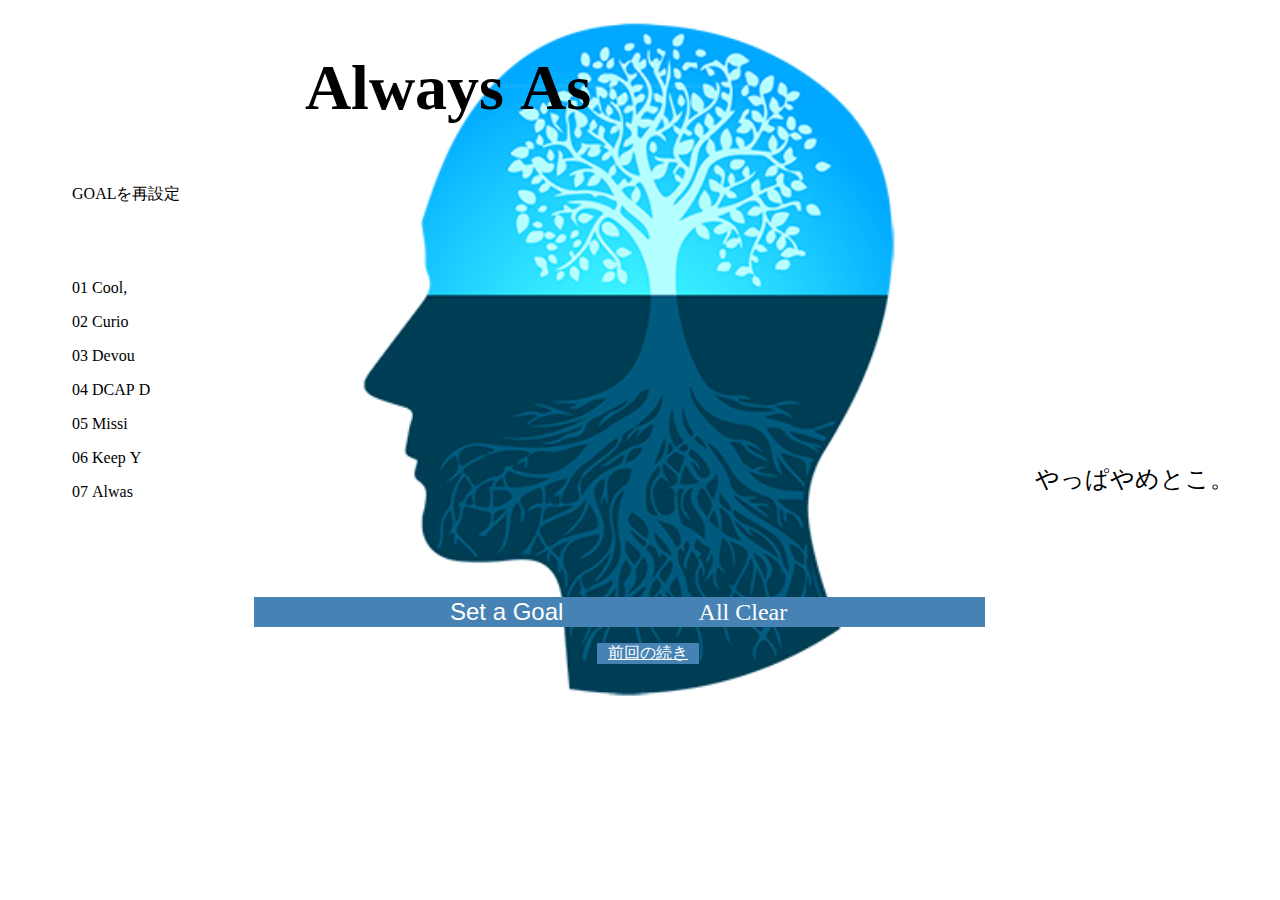
<file: index.html>
<!DOCTYPE html>
<html lang="ja">

<head>
    <meta charset="UTF-8">
    <meta name="viewport" content="width=device-width, initial-scale=1.0">
    <link rel="stylesheet" href="index.css">
    <link rel="stylesheet" href="./letterfx-master/jquery-letterfx.min.css">
    <script src="https://ajax.googleapis.com/ajax/libs/jquery/3.2.1/jquery.min.js"></script>
    <script src="./letterfx-master/tuxsudo.min.js"></script>
    <script src="./letterfx-master/jquery-letterfx.min.js"></script>
    <title>MINDset</title>
</head>

<body>
    <header>
        <!-- Always Ask "Why me ?" -->
        <!-- <p class="title" style="opacity: 1;"> -->

        <h1 id="ask" class="title">Always Ask "Why me ?"</h1>
        <div id="academy">
            <div>
                <p id="title" class="title1">
                    GOALを再設定することでなぜ今自分はコードを打っているのか。なぜ睡眠を削りながらでも頑張っているのか。なぜ学んでいるのかを再認識し、目的・目標を細分化し定量化することで、いつでも振り返りを行えるようにしましょう。目的を設定し、その目的に対して目標を８つ設定。その目標それぞれに対して、できるだけ定量化された目標を設定しましょう。
                </p>
                <p id="stop_title" class="stop_title" style="display: none;">

                    　ダメです。
                    Why me ? あなたは自分で何かを求めて、ここにやってきたのではないのですか？
                    なんとなくでも構いません。目的を持って行動することに意味があります。めんどくさくても、設定してください。それが絶対にあなたのためになります。今のクソッタレな人生なままじゃ何も変わらず、何をしても物足らないと感じたままの人生になります。まず、一つ行動に移しましょう。'悩み→迷い'に変えることが重要です。何も選択肢がない状況で何をしたらいいのかわからないから選択肢を持った上でなにをしよう？というふうに自分を変えるためのものです。もう1度言います、Why
                    me ? です。将来,私に感謝してることでしょう。では、目的を設定してください。クソッタレな人生から抜け出せることを心から祈っています。 </p>
                <div class="title2">
                    <div id="geek" class="sub1">
                        <p class="sub_title">01 Cool,Geek,Act with Passion. </p>
                        <p class="sub_title">02 Curiosity Drivers Us Forward.</p>
                        <p class="sub_title">03 Devour Knowledge,Express Wisdom.</p>
                        <p class="sub_title">04 DCAP Driver.Deploy or Die.</p>
                        <p class="sub_title">05 Mission Finds True Buddy.</p>
                        <p class="sub_title">06 Keep Your Eyes on the Prize,Hold on.</p>
                        <p class="sub_title">07 Alwas Ask "Why me ?"</p>
                    </div>
                    <div class="btn" id="stop"><input class="s" type="button" value="やっぱやめとこ。"
                            onclick="document.getElementById('geek').style.display='none';document.getElementById('ask').style.display='none';document.getElementById('stop_title').style.display='block';document.getElementById('footer').style.display='none';document.getElementById('title').style.display='none';document.getElementById('stop').style.display='none';">
                    </div>
                    <!-- <div class="sub2">
                        <p>目的を設定。目標を８つ設定。その目標それぞれに対して、できるだけ定量化された目標を設定する。</p>
                    </div> -->
                </div>
            </div>
        </div>
        <!-- <span
                style="position: relative; opacity: 1; display: inline-block; letter-spacing: 10px; transition-property: all; transition-duration: 1000ms; transition-timing-function: cubic-bezier(0.29, 0.35, 0.46, 1.2); background-color: transparent; transform-style: preserve-3d; transform: scale(1);">A</span>
            <span
                style="position: relative; opacity: 1; display: inline-block; letter-spacing: 10px; transition-property: all; transition-duration: 1000ms; transition-timing-function: cubic-bezier(0.29, 0.35, 0.46, 1.2); background-color: transparent; transform-style: preserve-3d; transform: scale(1);">l</span>
            <span
                style="position: relative; opacity: 1; display: inline-block; letter-spacing: 10px; transition-property: all; transition-duration: 1000ms; transition-timing-function: cubic-bezier(0.29, 0.35, 0.46, 1.2); background-color: transparent; transform-style: preserve-3d; transform: scale(1);">w</span>
            <span
                style="position: relative; opacity: 1; display: inline-block; letter-spacing: 10px; transition-property: all; transition-duration: 1000ms; transition-timing-function: cubic-bezier(0.29, 0.35, 0.46, 1.2); background-color: transparent; transform-style: preserve-3d; transform: scale(1);">a</span>
            <span
                style="position: relative; opacity: 1; display: inline-block; letter-spacing: 10px; transition-property: all; transition-duration: 1000ms; transition-timing-function: cubic-bezier(0.29, 0.35, 0.46, 1.2); background-color: transparent; transform-style: preserve-3d; transform: scale(1);">y</span>
            <span
                style="position: relative; opacity: 1; display: inline-block; letter-spacing: 10px; transition-property: all; transition-duration: 1000ms; transition-timing-function: cubic-bezier(0.29, 0.35, 0.46, 1.2); background-color: transparent; transform-style: preserve-3d; transform: scale(1);">s</span>
            <span
                style="position: relative; opacity: 1; display: inline-block; letter-spacing: 10px; transition-property: all; transition-duration: 1000ms; transition-timing-function: cubic-bezier(0.29, 0.35, 0.46, 1.2); background-color: transparent; transform-style: preserve-3d; transform: scale(1);"></span>
            <span
                style="position: relative; opacity: 1; display: inline-block; letter-spacing: 10px; transition-property: all; transition-duration: 1000ms; transition-timing-function: cubic-bezier(0.29, 0.35, 0.46, 1.2); background-color: transparent; transform-style: preserve-3d; transform: scale(1);">A</span>
            <span
                style="position: relative; opacity: 1; display: inline-block; letter-spacing: 10px; transition-property: all; transition-duration: 1000ms; transition-timing-function: cubic-bezier(0.29, 0.35, 0.46, 1.2); background-color: transparent; transform-style: preserve-3d; transform: scale(1);">s</span>
            <span
                style="position: relative; opacity: 1; display: inline-block; letter-spacing: 10px; transition-property: all; transition-duration: 1000ms; transition-timing-function: cubic-bezier(0.29, 0.35, 0.46, 1.2); background-color: transparent; transform-style: preserve-3d; transform: scale(1);">k</span>
            <span
                style="position: relative; opacity: 1; display: inline-block; letter-spacing: 10px; transition-property: all; transition-duration: 1000ms; transition-timing-function: cubic-bezier(0.29, 0.35, 0.46, 1.2); background-color: transparent; transform-style: preserve-3d; transform: scale(1);"></span>
            <span
                style="position: relative; opacity: 1; display: inline-block; letter-spacing: 10px; transition-property: all; transition-duration: 1000ms; transition-timing-function: cubic-bezier(0.29, 0.35, 0.46, 1.2); background-color: transparent; transform-style: preserve-3d; transform: scale(1);">"</span>
            <span
                style="position: relative; opacity: 1; display: inline-block; letter-spacing: 10px; transition-property: all; transition-duration: 1000ms; transition-timing-function: cubic-bezier(0.29, 0.35, 0.46, 1.2); background-color: transparent; transform-style: preserve-3d; transform: scale(1);">W</span>
            <span
                style="position: relative; opacity: 1; display: inline-block; letter-spacing: 10px; transition-property: all; transition-duration: 1000ms; transition-timing-function: cubic-bezier(0.29, 0.35, 0.46, 1.2); background-color: transparent; transform-style: preserve-3d; transform: scale(1);">h</span>
            <span
                style="position: relative; opacity: 1; display: inline-block; letter-spacing: 10px; transition-property: all; transition-duration: 1000ms; transition-timing-function: cubic-bezier(0.29, 0.35, 0.46, 1.2); background-color: transparent; transform-style: preserve-3d; transform: scale(1);">y</span>
            <span
                style="position: relative; opacity: 1; display: inline-block; letter-spacing: 10px; transition-property: all; transition-duration: 1000ms; transition-timing-function: cubic-bezier(0.29, 0.35, 0.46, 1.2); background-color: transparent; transform-style: preserve-3d; transform: scale(1);"></span>
            <span
                style="position: relative; opacity: 1; display: inline-block; letter-spacing: 10px; transition-property: all; transition-duration: 1000ms; transition-timing-function: cubic-bezier(0.29, 0.35, 0.46, 1.2); background-color: transparent; transform-style: preserve-3d; transform: scale(1);">m</span>
            <span
                style="position: relative; opacity: 1; display: inline-block; letter-spacing: 10px; transition-property: all; transition-duration: 1000ms; transition-timing-function: cubic-bezier(0.29, 0.35, 0.46, 1.2); background-color: transparent; transform-style: preserve-3d; transform: scale(1);">e</span>
            <span
                style="position: relative; opacity: 1; display: inline-block; letter-spacing: 10px; transition-property: all; transition-duration: 1000ms; transition-timing-function: cubic-bezier(0.29, 0.35, 0.46, 1.2); background-color: transparent; transform-style: preserve-3d; transform: scale(1);"></span>
            <span
                style="position: relative; opacity: 1; display: inline-block; letter-spacing: 10px; transition-property: all; transition-duration: 1000ms; transition-timing-function: cubic-bezier(0.29, 0.35, 0.46, 1.2); background-color: transparent; transform-style: preserve-3d; transform: scale(1);">?</span>
            <span
                style="position: relative; opacity: 1; display: inline-block; letter-spacing: 10px; transition-property: all; transition-duration: 1000ms; transition-timing-function: cubic-bezier(0.29, 0.35, 0.46, 1.2); background-color: transparent; transform-style: preserve-3d; transform: scale(1);"></span>
            <span
                style="position: relative; opacity: 1; display: inline-block; letter-spacing: 10px; transition-property: all; transition-duration: 1000ms; transition-timing-function: cubic-bezier(0.29, 0.35, 0.46, 1.2); background-color: transparent; transform-style: preserve-3d; transform: scale(1);">"</span> -->
        <!-- <h1><input id="title" class="main_title" type="text" placeholder="TARGET" autofocus style="border: none;"></h1> -->
        <ul>

            <li>
                <div class="btn" id="btn1_1"><input class="b" type="button" value="Set a Goal"
                        onclick="document.getElementById('main_title').style.display='block';document.getElementById('academy').style.display='none';
                        document.getElementById('btn1_1').style.display='none';document.getElementById('btn1').style.display='block';alert('GOAL(目的)を設定してください');">
                </div>
                <div class="btn" id="btn1"><input class="b" type="button" value="Next"
                        onclick="document.getElementById('center_center').style.display='block';document.getElementById('main_title').style.display='none';
                        document.getElementById('btn1').style.display='none';document.getElementById('btn2').style.display='block';alert('目的を達成するための目標を８つ設定してください');">
                </div>
                <div class="btn" id="btn2"><input class="b" type="button" value="Next"
                        onclick="document.getElementById('top_center').style.display='block';document.getElementById('btn2').style.display='none';document.getElementById('btn3').style.display='block';alert('次のステップです。目標に対して定量化されたtargetを8つ設定してください');">
                </div>
                <div class="btn" id="btn3"><input class="b" type="button" value="Next"
                        onclick="document.getElementById('top_left').style.display='block';document.getElementById('btn3').style.display='none';document.getElementById('btn4').style.display='block';">
                </div>
                <div class="btn" id="btn4"><input class="b" type="button" value="Next"
                        onclick="document.getElementById('top_right').style.display='block';document.getElementById('btn4').style.display='none';document.getElementById('btn5').style.display='block';">
                </div>
                <div class="btn" id="btn5"><input class="b" type="button" value="Next"
                        onclick="document.getElementById('center_left').style.display='block';document.getElementById('btn5').style.display='none';document.getElementById('btn6').style.display='block';">
                </div>
                <div class="btn" id="btn6"><input class="b" type="button" value="Next"
                        onclick="document.getElementById('center_right').style.display='block';document.getElementById('btn6').style.display='none';document.getElementById('btn7').style.display='block';">
                </div>
                <div class="btn" id="btn7"><input class="b" type="button" value="Next"
                        onclick="document.getElementById('bottom_center').style.display='block';document.getElementById('btn7').style.display='none';document.getElementById('btn8').style.display='block';">
                </div>
                <div class="btn" id="btn8"><input class="b" type="button" value="Next"
                        onclick="document.getElementById('bottom_left').style.display='block';document.getElementById('btn8').style.display='none';document.getElementById('btn9').style.display='block';">
                </div>
                <div class="btn" id="btn9"><input class="b" type="button" value="Next"
                        onclick="document.getElementById('bottom_right').style.display='block';document.getElementById('btn9').style.display='none';document.getElementById('btn10').style.display='block';">
                </div>
                <div class="btn" id="btn10">
                    <article><a href="chart.html" class="navigate-anchor"
                            onclick="alert('完成です。これを期に価値のある日々を過ごせることを祈っております。');">NEXT</a>
                    </article>
                </div>
            <li class="b" id="clear">All Clear</li>
            </li>
        </ul>
        <div class="main_title" id="title1"><textarea id="main_title" name="target" class="main_title"
                placeholder="GOAL(目的)を決める"></textarea>
        </div>

    </header>
    <main id="data">
        <div class="box">

            <!-- 表の上の列-->
            <table id="top_left">
                <!-- 表の上の左-->
                <tr>
                    <td><textarea id="sub_1_1"></textarea></td>
                    <td><textarea id="sub_1_2"></textarea></td>
                    <td><textarea id="sub_1_3"></textarea></td>

                </tr>
                <tr>
                    <td><textarea id="sub_1_4"></textarea></td>
                    <td class="sub_target1"><textarea id="sub_1" class="sub_target1" placeholder="目標"></textarea>
                    </td>
                    <td><textarea id="sub_1_5"></textarea></td>
                </tr>
                <tr>
                    <td><textarea id="sub_1_6"></textarea></td>
                    <td><textarea id="sub_1_7"></textarea></td>
                    <td><textarea id="sub_1_8"></textarea></td>
                </tr>
            </table>
            <table id="top_center">
                <!-- 表の上の真ん中-->
                <tr>
                    <td><textarea id="sub_2_1"></textarea></td>
                    <td><textarea id="sub_2_2"></textarea></td>
                    <td><textarea id="sub_2_3"></textarea></td>
                </tr>
                <tr>
                    <td><textarea id="sub_2_4"></textarea></td>
                    <td class="sub_target2"><textarea id="sub_2" class="sub_target2" placeholder="目標"></textarea>
                    </td>
                    <td><textarea id="sub_2_5"></textarea></td>
                </tr>
                <tr>
                    <td><textarea id="sub_2_6"></textarea></td>
                    <td><textarea id="sub_2_7"></textarea></td>
                    <td><textarea id="sub_2_8"></textarea></td>
                </tr>
            </table>
            <table id="top_right">
                <!-- 表の上の右-->
                <tr>
                    <td><textarea id="sub_3_1"></textarea></td>
                    <td><textarea id="sub_3_2"></textarea></td>
                    <td><textarea id="sub_3_3"></textarea></td>
                </tr>
                <tr>
                    <td><textarea id="sub_3_4"></textarea></td>
                    <td class="sub_target3"><textarea id="sub_3" class="sub_target3" placeholder="目標"></textarea>
                    <td><textarea id="sub_3_5"></textarea></td>
                </tr>
                <tr>
                    <td><textarea id="sub_3_6"></textarea></td>
                    <td><textarea id="sub_3_7"></textarea></td>
                    <td><textarea id="sub_3_8"></textarea></td>
                </tr>
            </table>
        </div>
        <div class="box">
            <!-- 表の2番目の列-->
            <table id="center_left">
                <!-- 表の2番目の左-->
                <tr>
                    <td><textarea id="sub_4_1"></textarea></td>
                    <td><textarea id="sub_4_2"></textarea></td>
                    <td><textarea id="sub_4_3"></textarea></td>
                </tr>
                <tr>
                    <td><textarea id="sub_4_4"></textarea></td>
                    <td class="sub_target4"><textarea id="sub_4" class="sub_target4" style="border:none"
                            placeholder="目標"></textarea>
                    </td>
                    <td><textarea id="sub_4_5"></textarea></td>
                </tr>
                <tr>
                    <td><textarea id="sub_4_6"></textarea></td>
                    <td><textarea id="sub_4_7"></textarea></td>
                    <td><textarea id="sub_4_8"></textarea></td>
                </tr>
            </table>
            <table id="center_center">
                <!-- 表の2番目の真ん中-->
                <tr>
                    <td id="sub1" class="sub_target1"><textarea id="sub_target1" class="sub_target1"
                            placeholder="目標"></textarea>
                    </td>
                    <td id="sub2" class="sub_target2"><textarea id="sub_target2" class="sub_target2"
                            placeholder="目標"></textarea>
                    </td>
                    <td id="sub3" class="sub_target3"><textarea id="sub_target3" class="sub_target3"
                            placeholder="目標"></textarea>
                    </td>
                </tr>
                <tr>
                    <td id="sub4" class="sub_target4"><textarea id="sub_target4" class="sub_target4"
                            placeholder="目標"></textarea>
                    </td>
                    <td id="main1" class="main_target"><textarea id="main_target" name="main" class="main_target"
                            placeholder="目的" autofocus></textarea>
                    </td>
                    <td id="sub5" class="sub_target5"><textarea id="sub_target5" class="sub_target5"
                            placeholder="目標"></textarea>
                    </td>
                </tr>
                <tr>
                    <td id="sub6" class="sub_target6"><textarea id="sub_target6" class="sub_target6"
                            placeholder="目標"></textarea>
                    </td>
                    <td id="sub7" class="sub_target7"><textarea id="sub_target7" class="sub_target7"
                            placeholder="目標"></textarea>
                    </td>
                    <td id="sub8" class="sub_target8"><textarea id="sub_target8" class="sub_target8"
                            placeholder="目標"></textarea>
                    </td>
                </tr>
            </table>
            <table id="center_right">
                <!-- 表の2番目の右-->
                <tr>
                    <td><textarea id="sub_5_1"></textarea></td>
                    <td><textarea id="sub_5_2"></textarea></td>
                    <td><textarea id="sub_5_3"></textarea></td>
                </tr>
                <tr>
                    <td><textarea id="sub_5_4"></textarea></td>
                    <td class="sub_target5"><textarea id="sub_5" class="sub_target5" placeholder="目標"></textarea>
                    <td><textarea id="sub_5_5"></textarea></td>
                </tr>
                <tr>
                    <td><textarea id="sub_5_6"></textarea></td>
                    <td><textarea id="sub_5_7"></textarea></td>
                    <td><textarea id="sub_5_8"></textarea></td>
            </table>
        </div>
        <div class="box">
            <!-- 表の3番目の列-->
            <table id="bottom_left">
                <!-- 表の3番目の左-->
                <tr>
                    <td><textarea id="sub_6_1"></textarea></td>
                    <td><textarea id="sub_6_2"></textarea></td>
                    <td><textarea id="sub_6_3"></textarea></td>
                </tr>
                <tr>
                    <td><textarea id="sub_6_4"></textarea></td>
                    <td class="sub_target6"><textarea id="sub_6" class="sub_target6" placeholder="目標"></textarea>
                    <td><textarea id="sub_6_5"></textarea></td>
                </tr>
                <tr>
                    <td><textarea id="sub_6_6"></textarea></td>
                    <td><textarea id="sub_6_7"></textarea></td>
                    <td><textarea id="sub_6_8"></textarea></td>
                </tr>
            </table>
            <table id="bottom_center">
                <!-- 表の3番目の真ん中-->
                <tr>
                    <td><textarea id="sub_7_1"></textarea></td>
                    <td><textarea id="sub_7_2"></textarea></td>
                    <td><textarea id="sub_7_3"></textarea></td>
                </tr>
                <tr>
                    <td><textarea id="sub_7_4"></textarea></td>
                    <td class="sub_target7"><textarea id="sub_7" class="sub_target7" placeholder="目標"></textarea>
                    </td>
                    <td><textarea id="sub_7_5"></textarea></td>
                </tr>
                <tr>
                    <td><textarea id="sub_7_6"></textarea></td>
                    <td><textarea id="sub_7_7"></textarea></td>
                    <td><textarea id="sub_7_8"></textarea></td>
                </tr>
            </table>
            <table id="bottom_right">
                <!-- 表の3番目の右-->
                <tr>
                    <td><textarea id="sub_8_1"></textarea></td>
                    <td><textarea id="sub_8_2"></textarea></td>
                    <td><textarea id="sub_8_3"></textarea></td>
                </tr>
                <tr>
                    <td><textarea id="sub_8_4"></textarea></td>
                    <td class="sub_target8"><textarea id="sub_8" class="sub_target8" placeholder="目標"></textarea>
                    </td>
                    <td><textarea id="sub_8_5"></textarea></td>
                </tr>
                <tr>
                    <td><textarea id="sub_8_6"></textarea></td>
                    <td><textarea id="sub_8_7"></textarea></td>
                    <td><textarea id="sub_8_8"></textarea></td>
                </tr>
            </table>
        </div>

        <!-- <div class="button">
            <div id="btn_1"><input id="btn1" type="button" value="Next"
                    onclick="document.getElementById('sub1').style.display='block';document.getElementById('btn_1').style.display='none';document.getElementById('btn_2').style.display='block';" /><br />
            </div>
            <div id="btn_2"><input id="btn2" type="button" value="Next"
                    onclick="document.getElementById('sub2').style.display='block';document.getElementById('btn_2').style.display='none';document.getElementById('btn_3').style.display='block';" /><br />
            </div>
            <div id="btn_3"><input id="btn3" type="button" value="Next"
                    onclick="document.getElementById('sub3').style.display='block';document.getElementById('btn_3').style.display='none';document.getElementById('btn_4').style.display='block';" /><br />
            </div>
            <div id="btn_4"><input id="btn4" type="button" value="Next"
                    onclick="document.getElementById('sub4').style.display='block';document.getElementById('btn_4').style.display='none';document.getElementById('btn_5').style.display='block';" /><br />
            </div>
            <div id="btn_5"><input id="btn5" type="button" value="Next"
                    onclick="document.getElementById('sub5').style.display='block';document.getElementById('btn_5').style.display='none';document.getElementById('btn_6').style.display='block';" /><br />
            </div>
            <div id="btn_6"><input id="btn6" type="button" value="Next"
                    onclick="document.getElementById('sub6').style.display='block';document.getElementById('btn_6').style.display='none';document.getElementById('btn_7').style.display='block';" /><br />
            </div>
            <div id="btn_7"><input id="btn7" type="button" value="Next"
                    onclick="document.getElementById('sub7').style.display='block';document.getElementById('btn_7').style.display='none';document.getElementById('btn_8').style.display='block';" /><br />
            </div>
            <div id="btn_8"><input id="btn8" type="button" value="Next"
                    onclick="document.getElementById('sub8').style.display='block';document.getElementById('btn_8').style.display='none';" /><br />
            </div>
        </div> -->

    </main>
    <footer id="footer"><a href="./chart.html" class="last_time">前回の続き</a></footer>

    <!-- <script src="https://cdnjs.cloudflare.com/ajax/libs/jquery-cookie/1.4.1/jquery.cookie.js"></script> -->
    <!-- <script type="text/javascript">
        $('.title').textAnimation();
    </script> -->

    <script>

        // console.log(innerHTML.main_target);
        document.getElementById("main_title").style.display = "none";
        document.getElementById("center_center").style.display = "none";
        document.getElementById("top_left").style.display = "none";
        document.getElementById("top_center").style.display = "none";
        document.getElementById("top_right").style.display = "none";
        document.getElementById("center_left").style.display = "none";
        document.getElementById("center_right").style.display = "none";
        document.getElementById("bottom_left").style.display = "none";
        document.getElementById("bottom_center").style.display = "none";
        document.getElementById("bottom_right").style.display = "none";

        // document.getElementById("main1").style.display = "none";
        // document.getElementById("sub1").style.display = "none";
        // document.getElementById("sub2").style.display = "none";
        // document.getElementById("sub3").style.display = "none";
        // document.getElementById("sub4").style.display = "none";
        // document.getElementById("sub5").style.display = "none";
        // document.getElementById("sub6").style.display = "none";
        // document.getElementById("sub7").style.display = "none";
        // document.getElementById("sub8").style.display = "none";

        document.getElementById("btn1").style.display = "none";
        document.getElementById("btn2").style.display = "none";
        document.getElementById("btn3").style.display = "none";
        document.getElementById("btn4").style.display = "none";
        document.getElementById("btn5").style.display = "none";
        document.getElementById("btn6").style.display = "none";
        document.getElementById("btn7").style.display = "none";
        document.getElementById("btn8").style.display = "none";
        document.getElementById("btn9").style.display = "none";
        document.getElementById("btn10").style.display = "none";
        // document.getElementById("btn10").style.display = "none";



        /////////////////////////////// main_target//////////////////////////////////
        $(function () {
            //1.Save クリックイベント
            $('textarea').keyup(function () {
                // const text = $('#main_target').val();
                const data = {
                    title: $('#main_title').val(),
                    main: $('#main_title').val(),
                    sub1: $('#sub_target1').val(),
                    sub2: $('#sub_target2').val(),
                    sub3: $('#sub_target3').val(),
                    sub4: $('#sub_target4').val(),
                    sub5: $('#sub_target5').val(),
                    sub6: $('#sub_target6').val(),
                    sub7: $('#sub_target7').val(),
                    sub8: $('#sub_target8').val(),
                    ////////////あってもなくても///////////////////////
                    // sub_1: $('#sub_1').val(),
                    // sub_2: $('#sub_2').val(),
                    // sub_3: $('#sub_3').val(),
                    // sub_4: $('#sub_4').val(),
                    // sub_5: $('#sub_5').val(),
                    // sub_6: $('#sub_6').val(),
                    // sub_7: $('#sub_7').val(),
                    // sub_8: $('#sub_8').val(),
                    sub_1_1: $('#sub_1_1').val(),
                    sub_1_2: $('#sub_1_2').val(),
                    sub_1_3: $('#sub_1_3').val(),
                    sub_1_4: $('#sub_1_4').val(),
                    sub_1_5: $('#sub_1_5').val(),
                    sub_1_6: $('#sub_1_6').val(),
                    sub_1_7: $('#sub_1_7').val(),
                    sub_1_8: $('#sub_1_8').val(),
                    sub_2_1: $('#sub_2_1').val(),
                    sub_2_2: $('#sub_2_2').val(),
                    sub_2_3: $('#sub_2_3').val(),
                    sub_2_4: $('#sub_2_4').val(),
                    sub_2_5: $('#sub_2_5').val(),
                    sub_2_6: $('#sub_2_6').val(),
                    sub_2_7: $('#sub_2_7').val(),
                    sub_2_8: $('#sub_2_8').val(),
                    sub_3_1: $('#sub_3_1').val(),
                    sub_3_2: $('#sub_3_2').val(),
                    sub_3_3: $('#sub_3_3').val(),
                    sub_3_4: $('#sub_3_4').val(),
                    sub_3_5: $('#sub_3_5').val(),
                    sub_3_6: $('#sub_3_6').val(),
                    sub_3_7: $('#sub_3_7').val(),
                    sub_3_8: $('#sub_3_8').val(),
                    sub_4_1: $('#sub_4_1').val(),
                    sub_4_2: $('#sub_4_2').val(),
                    sub_4_3: $('#sub_4_3').val(),
                    sub_4_4: $('#sub_4_4').val(),
                    sub_4_5: $('#sub_4_5').val(),
                    sub_4_6: $('#sub_4_6').val(),
                    sub_4_7: $('#sub_4_7').val(),
                    sub_4_8: $('#sub_4_8').val(),
                    sub_5_1: $('#sub_5_1').val(),
                    sub_5_2: $('#sub_5_2').val(),
                    sub_5_3: $('#sub_5_3').val(),
                    sub_5_4: $('#sub_5_4').val(),
                    sub_5_5: $('#sub_5_5').val(),
                    sub_5_6: $('#sub_5_6').val(),
                    sub_5_7: $('#sub_5_7').val(),
                    sub_5_8: $('#sub_5_8').val(),
                    sub_6_1: $('#sub_6_1').val(),
                    sub_6_2: $('#sub_6_2').val(),
                    sub_6_3: $('#sub_6_3').val(),
                    sub_6_4: $('#sub_6_4').val(),
                    sub_6_5: $('#sub_6_5').val(),
                    sub_6_6: $('#sub_6_6').val(),
                    sub_6_7: $('#sub_6_7').val(),
                    sub_6_8: $('#sub_6_8').val(),
                    sub_7_1: $('#sub_7_1').val(),
                    sub_7_2: $('#sub_7_2').val(),
                    sub_7_3: $('#sub_7_3').val(),
                    sub_7_4: $('#sub_7_4').val(),
                    sub_7_5: $('#sub_7_5').val(),
                    sub_7_6: $('#sub_7_6').val(),
                    sub_7_7: $('#sub_7_7').val(),
                    sub_7_8: $('#sub_7_8').val(),
                    sub_8_1: $('#sub_8_1').val(),
                    sub_8_2: $('#sub_8_2').val(),
                    sub_8_3: $('#sub_8_3').val(),
                    sub_8_4: $('#sub_8_4').val(),
                    sub_8_5: $('#sub_8_5').val(),
                    sub_8_6: $('#sub_8_6').val(),
                    sub_8_7: $('#sub_8_7').val(),
                    sub_8_8: $('#sub_8_8').val(),
                }
                console.log(data);
                const jasonData = JSON.stringify(data);
                console.log(jasonData);
                localStorage.setItem('memo', jasonData);
                // localStorage.setItem('memo', text);
                // window.onload = function () {

                // テキストエリアに記入したら同時にタイプされる
                // getValue();
                // var $formObject = document.getElementById("main_title");
                // for (var $i = 0; $i < $formObject.length; $i++) {
                //     $formObject.elements[$i].onkeyup = function () {
                //         getValue();
                //     };
                //     $formObject.elements[$i].onchange = function () {
                //         getValue();
                //     };
                // }
                // document.getElementById("main_target").innerHTML = $formObject.length;
                // // }
                // function getValue() {
                //     var $formObject = document.getElementById("main_title").value;
                //     console.log($formObject);
                //     document.getElementById("main_target").value = $formObject;
                // }
                getValue();
                var $formObject = document.getElementById("sub_target1");
                for (var $i = 0; $i < $formObject.length; $i++) {
                    $formObject.elements[$i].onkeyup = function () {
                        getValue();
                    };
                    $formObject.elements[$i].onchange = function () {
                        getValue();
                    };
                }
                document.getElementById("sub_1").innerHTML = $formObject.length;
                // }
                function getValue() {
                    var $formObject = document.getElementById("sub_target1").value;
                    console.log($formObject);
                    document.getElementById("sub_1").value = $formObject;
                }
                // getValue();
                // var $formObject = document.getElementById("sub_target3");
                // for (var $i = 0; $i < $formObject.length; $i++) {
                //     $formObject.elements[$i].onkeyup = function () {
                //         getValue();
                //     };
                //     $formObject.elements[$i].onchange = function () {
                //         getValue();
                //     };
                // }
                // document.getElementById("sub_3").innerHTML = $formObject.length;
                // // }
                // function getValue() {
                //     var $formObject = document.getElementById("sub_target3").value;
                //     console.log($formObject);
                //     document.getElementById("sub_3").value = $formObject;
                // }
                // getValue();
                // var $formObject = document.getElementById("sub_target4");
                // for (var $i = 0; $i < $formObject.length; $i++) {
                //     $formObject.elements[$i].onkeyup = function () {
                //         getValue();
                //     };
                //     $formObject.elements[$i].onchange = function () {
                //         getValue();
                //     };
                // }
                // document.getElementById("sub_4").innerHTML = $formObject.length;
                // // }
                // function getValue() {
                //     var $formObject = document.getElementById("sub_target4").value;
                //     console.log($formObject);
                //     document.getElementById("sub_4").value = $formObject;
                // }
                // getValue();
                // var $formObject = document.getElementById("sub_target5");
                // for (var $i = 0; $i < $formObject.length; $i++) {
                //     $formObject.elements[$i].onkeyup = function () {
                //         getValue();
                //     };
                //     $formObject.elements[$i].onchange = function () {
                //         getValue();
                //     };
                // }
                // document.getElementById("sub_5").innerHTML = $formObject.length;
                // // }
                // function getValue() {
                //     var $formObject = document.getElementById("sub_target5").value;
                //     console.log($formObject);
                //     document.getElementById("sub_5").value = $formObject;
                // }
                // getValue();
                // var $formObject = document.getElementById("sub_target6");
                // for (var $i = 0; $i < $formObject.length; $i++) {
                //     $formObject.elements[$i].onkeyup = function () {
                //         getValue();
                //     };
                //     $formObject.elements[$i].onchange = function () {
                //         getValue();
                //     };
                // }
                // document.getElementById("sub_6").innerHTML = $formObject.length;
                // // }
                // function getValue() {
                //     var $formObject = document.getElementById("sub_target6").value;
                //     console.log($formObject);
                //     document.getElementById("sub_6").value = $formObject;
                // }
                // getValue();
                // var $formObject = document.getElementById("sub_target7");
                // for (var $i = 0; $i < $formObject.length; $i++) {
                //     $formObject.elements[$i].onkeyup = function () {
                //         getValue();
                //     };
                //     $formObject.elements[$i].onchange = function () {
                //         getValue();
                //     };
                // }
                // document.getElementById("sub_7").innerHTML = $formObject.length;
                // // }
                // function getValue() {
                //     var $formObject = document.getElementById("sub_target7").value;
                //     console.log($formObject);
                //     document.getElementById("sub_7").value = $formObject;
                // }
                // getValue();
                // var $formObject = document.getElementById("sub_target8");
                // for (var $i = 0; $i < $formObject.length; $i++) {
                //     $formObject.elements[$i].onkeyup = function () {
                //         getValue();
                //     };
                //     $formObject.elements[$i].onchange = function () {
                //         getValue();
                //     };
                // }
                // document.getElementById("sub_8").innerHTML = $formObject.length;
                // // }
                // function getValue() {
                //     var $formObject = document.getElementById("sub_target8").value;
                //     console.log($formObject);
                //     document.getElementById("sub_8").value = $formObject;
                // }
            });

            //2.clear クリックイベント
            $('#clear').on('click', function () {
                localStorage.removeItem('memo');

                $('#main_title').val('')
                $('#main_target').val('')
                $('#sub_target1').val('')
                $('#sub_target2').val('')
                $('#sub_target3').val('')
                $('#sub_target4').val('')
                $('#sub_target5').val('')
                $('#sub_target6').val('')
                $('#sub_target7').val('')
                $('#sub_target8').val('')
                ////////////あってもなくても///////////////////////
                // $('#sub_1').val('')
                // $('#sub_2').val('')
                // $('#sub_3').val('')
                // $('#sub_4').val('')
                // $('#sub_5').val('')
                // $('#sub_6').val('')
                // $('#sub_7').val('')
                // $('#sub_8').val('')
                $('#sub_1_1').val('')
                $('#sub_1_2').val('')
                $('#sub_1_3').val('')
                $('#sub_1_4').val('')
                $('#sub_1_5').val('')
                $('#sub_1_6').val('')
                $('#sub_1_7').val('')
                $('#sub_1_8').val('')
                $('#sub_1_1').val('')
                $('#sub_2_2').val('')
                $('#sub_2_3').val('')
                $('#sub_2_4').val('')
                $('#sub_2_5').val('')
                $('#sub_2_6').val('')
                $('#sub_2_7').val('')
                $('#sub_2_8').val('')
                $('#sub_3_1').val('')
                $('#sub_3_2').val('')
                $('#sub_3_3').val('')
                $('#sub_3_4').val('')
                $('#sub_3_5').val('')
                $('#sub_3_6').val('')
                $('#sub_3_7').val('')
                $('#sub_3_8').val('')
                $('#sub_4_1').val('')
                $('#sub_4_2').val('')
                $('#sub_4_3').val('')
                $('#sub_4_4').val('')
                $('#sub_4_5').val('')
                $('#sub_4_6').val('')
                $('#sub_4_7').val('')
                $('#sub_4_8').val('')
                $('#sub_5_1').val('')
                $('#sub_5_2').val('')
                $('#sub_5_3').val('')
                $('#sub_5_4').val('')
                $('#sub_5_5').val('')
                $('#sub_5_6').val('')
                $('#sub_5_7').val('')
                $('#sub_5_8').val('')
                $('#sub_6_1').val('')
                $('#sub_6_2').val('')
                $('#sub_6_3').val('')
                $('#sub_6_4').val('')
                $('#sub_6_5').val('')
                $('#sub_6_6').val('')
                $('#sub_6_7').val('')
                $('#sub_6_8').val('')
                $('#sub_7_1').val('')
                $('#sub_7_2').val('')
                $('#sub_7_3').val('')
                $('#sub_7_4').val('')
                $('#sub_7_5').val('')
                $('#sub_7_6').val('')
                $('#sub_7_7').val('')
                $('#sub_7_8').val('')
                $('#sub_8_1').val('')
                $('#sub_8_2').val('')
                $('#sub_8_3').val('')
                $('#sub_8_4').val('')
                $('#sub_8_5').val('')
                $('#sub_8_6').val('')
                $('#sub_8_7').val('')
                $('#sub_8_8').val('')
            });
            //3.ページ読み込み：保存データ取得表示

            if (localStorage.getItem('memo')) {
                const jasonData = localStorage.getItem('memo');
                console.log(jasonData);
                const data = JSON.parse(jasonData);
                console.log(data);
                $('#main_title').val(data.title);
                $('#main_target').val(data.title);
                $('#sub_target1').val(data.sub1);
                $('#sub_target2').val(data.sub2);
                $('#sub_target3').val(data.sub3);
                $('#sub_target4').val(data.sub4);
                $('#sub_target5').val(data.sub5);
                $('#sub_target6').val(data.sub6);
                $('#sub_target7').val(data.sub7);
                $('#sub_target8').val(data.sub8);
                $('#sub_1').val(data.sub1);
                $('#sub_2').val(data.sub2);
                $('#sub_3').val(data.sub3);
                $('#sub_4').val(data.sub4);
                $('#sub_5').val(data.sub5);
                $('#sub_6').val(data.sub6);
                $('#sub_7').val(data.sub7);
                $('#sub_8').val(data.sub8);
                $('#sub_1_1').val(data.sub_1_1);
                $('#sub_1_2').val(data.sub_1_2);
                $('#sub_1_3').val(data.sub_1_3);
                $('#sub_1_4').val(data.sub_1_4);
                $('#sub_1_5').val(data.sub_1_5);
                $('#sub_1_6').val(data.sub_1_6);
                $('#sub_1_7').val(data.sub_1_7);
                $('#sub_1_8').val(data.sub_1_8);
                $('#sub_2_1').val(data.sub_2_1);
                $('#sub_2_2').val(data.sub_2_2);
                $('#sub_2_3').val(data.sub_2_3);
                $('#sub_2_4').val(data.sub_2_4);
                $('#sub_2_5').val(data.sub_2_5);
                $('#sub_2_6').val(data.sub_2_6);
                $('#sub_2_7').val(data.sub_2_7);
                $('#sub_2_8').val(data.sub_2_8);
                $('#sub_3_1').val(data.sub_3_1);
                $('#sub_3_2').val(data.sub_3_2);
                $('#sub_3_3').val(data.sub_3_3);
                $('#sub_3_4').val(data.sub_3_4);
                $('#sub_3_5').val(data.sub_3_5);
                $('#sub_3_6').val(data.sub_3_6);
                $('#sub_3_7').val(data.sub_3_7);
                $('#sub_3_8').val(data.sub_3_8);
                $('#sub_4_1').val(data.sub_4_1);
                $('#sub_4_2').val(data.sub_4_2);
                $('#sub_4_3').val(data.sub_4_3);
                $('#sub_4_4').val(data.sub_4_4);
                $('#sub_4_5').val(data.sub_4_5);
                $('#sub_4_6').val(data.sub_4_6);
                $('#sub_4_7').val(data.sub_4_7);
                $('#sub_4_8').val(data.sub_4_8);
                $('#sub_5_1').val(data.sub_5_1);
                $('#sub_5_2').val(data.sub_5_2);
                $('#sub_5_3').val(data.sub_5_3);
                $('#sub_5_4').val(data.sub_5_4);
                $('#sub_5_5').val(data.sub_5_5);
                $('#sub_5_6').val(data.sub_5_6);
                $('#sub_5_7').val(data.sub_5_7);
                $('#sub_5_8').val(data.sub_5_8);
                $('#sub_6_1').val(data.sub_6_1);
                $('#sub_6_2').val(data.sub_6_2);
                $('#sub_6_3').val(data.sub_6_3);
                $('#sub_6_4').val(data.sub_6_4);
                $('#sub_6_5').val(data.sub_6_5);
                $('#sub_6_6').val(data.sub_6_6);
                $('#sub_6_7').val(data.sub_6_7);
                $('#sub_6_8').val(data.sub_6_8);
                $('#sub_7_1').val(data.sub_7_1);
                $('#sub_7_2').val(data.sub_7_2);
                $('#sub_7_3').val(data.sub_7_3);
                $('#sub_7_4').val(data.sub_7_4);
                $('#sub_7_5').val(data.sub_7_5);
                $('#sub_7_6').val(data.sub_7_6);
                $('#sub_7_7').val(data.sub_7_7);
                $('#sub_7_8').val(data.sub_7_8);
                $('#sub_8_1').val(data.sub_8_1);
                $('#sub_8_2').val(data.sub_8_2);
                $('#sub_8_3').val(data.sub_8_3);
                $('#sub_8_4').val(data.sub_8_4);
                $('#sub_8_5').val(data.sub_8_5);
                $('#sub_8_6').val(data.sub_8_6);
                $('#sub_8_7').val(data.sub_8_7);
                $('#sub_8_8').val(data.sub_8_8);
            }
        });
        $(function () {
            $(".title").letterfx({
                "fx": "fade",
                "backwards": false,
                "timing": 100,
                "fx_duration": "350ms",
                "letter_end": "restore",
                "element_end": "restore"
            });
        });
        $(function () {
            $(".title1").letterfx({
                "fx": "fade",
                "backwards": false,
                "timing": 100,
                "fx_duration": "350ms",
                "letter_end": "restore",
                "element_end": "restore"
            });
        });
        $(function () {
            $(".sub_title").letterfx({
                "fx": "fade",
                "backwards": false,
                "timing": 100,
                "fx_duration": "350ms",
                "letter_end": "restore",
                "element_end": "restore"
            });
        });
        // $(function () {
        //     $(".stop_title").letterfx({
        //         "fx": "fade",
        //         "backwards": false,
        //         "timing": 100,
        //         "fx_duration": "350ms",
        //         "letter_end": "restore",
        //         "element_end": "restore"
        //     });
        // });



    </script>
</body>

</html>
</file>
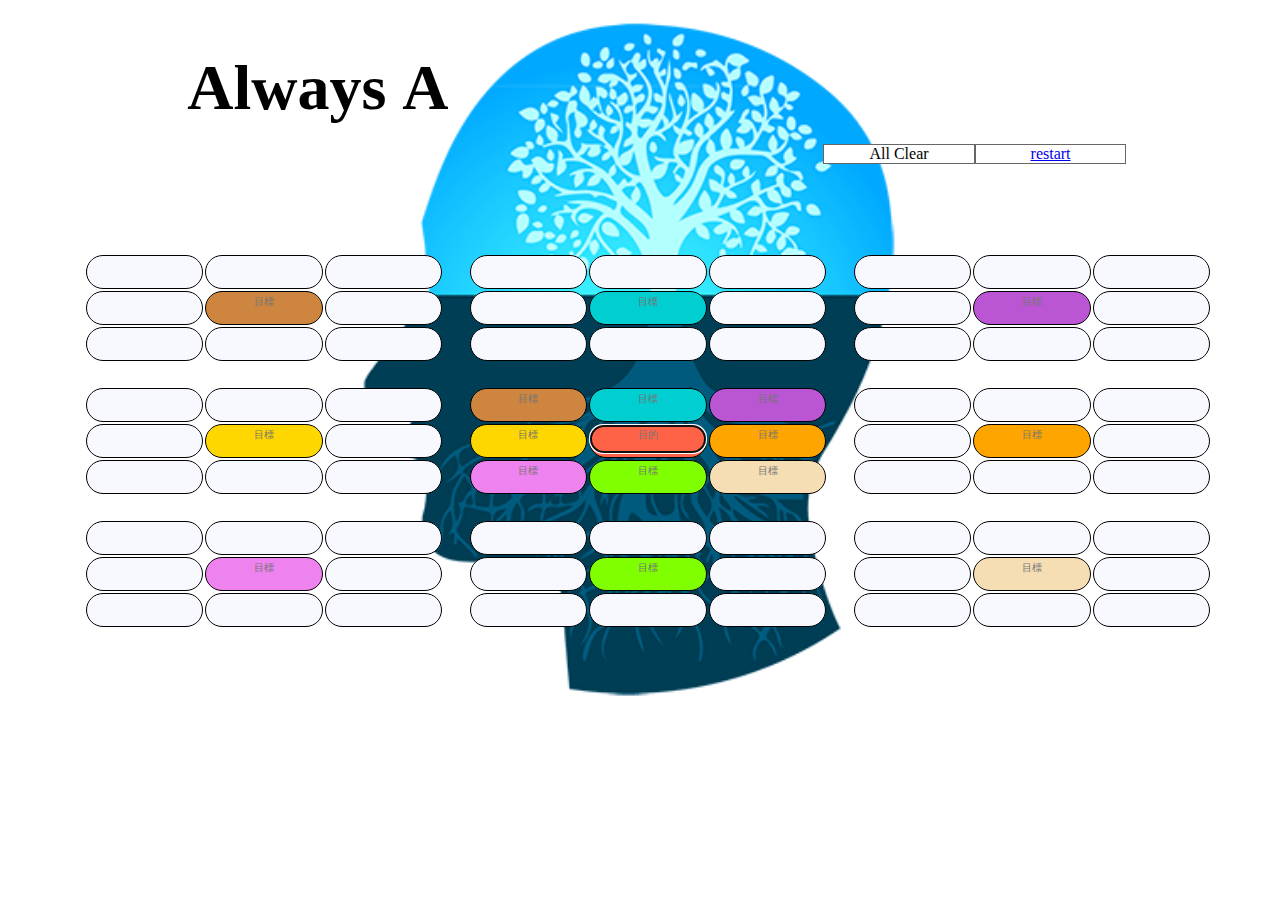
<file: chart.html>
<!DOCTYPE html>
<html lang="ja">

<head>
    <meta charset="UTF-8">
    <meta name="viewport" content="width=device-width, initial-scale=1.0">
    <link rel="stylesheet" href="chart.css">
    <link rel="stylesheet" href="./letterfx-master/jquery-letterfx.min.css">
    <script src="https://ajax.googleapis.com/ajax/libs/jquery/3.2.1/jquery.min.js"></script>
    <script src="./letterfx-master/tuxsudo.min.js"></script>
    <script src="./letterfx-master/jquery-letterfx.min.js"></script>

    <title>MINDset</title>
</head>

<body>
    <header>
        <h1 class="title">Always Ask "Why me ?" </h1>
        <ul class="list">
            <li id="clear">All Clear</li>
            <li id="restart"><a href="./index.html">restart</a></li>
        </ul>
        <!-- <a class="chart" href="chart.html">chart</a> -->
    </header>
    <main id="data">
        <div class="box">
            <!-- 表の上の列-->
            <table>
                <!-- 表の上の左-->
                <tr>
                    <td><textarea id="sub_1_1"></textarea></td>
                    <td><textarea id="sub_1_2"></textarea></td>
                    <td><textarea id="sub_1_3"></textarea></td>

                </tr>
                <tr>
                    <td><textarea id="sub_1_4"></textarea></td>
                    <td class="sub_target1"><textarea id="sub_1" class="sub_target1" placeholder="目標"></textarea>
                    </td>
                    <td><textarea id="sub_1_5"></textarea></td>
                </tr>
                <tr>
                    <td><textarea id="sub_1_6"></textarea></td>
                    <td><textarea id="sub_1_7"></textarea></td>
                    <td><textarea id="sub_1_8"></textarea></td>
                </tr>
            </table>
            <table>
                <!-- 表の上の真ん中-->
                <tr>
                    <td><textarea id="sub_2_1"></textarea></td>
                    <td><textarea id="sub_2_2"></textarea></td>
                    <td><textarea id="sub_2_3"></textarea></td>
                </tr>
                <tr>
                    <td><textarea id="sub_2_4"></textarea></td>
                    <td class="sub_target2"><textarea id="sub_2" class="sub_target2" placeholder="目標"></textarea>
                    </td>
                    <td><textarea id="sub_2_5"></textarea></td>
                </tr>
                <tr>
                    <td><textarea id="sub_2_6"></textarea></td>
                    <td><textarea id="sub_2_7"></textarea></td>
                    <td><textarea id="sub_2_8"></textarea></td>
                </tr>
            </table>
            <table>
                <!-- 表の上の右-->
                <tr>
                    <td><textarea id="sub_3_1"></textarea></td>
                    <td><textarea id="sub_3_2"></textarea></td>
                    <td><textarea id="sub_3_3"></textarea></td>
                </tr>
                <tr>
                    <td><textarea id="sub_3_4"></textarea></td>
                    <td class="sub_target3"><textarea id="sub_3" class="sub_target3" placeholder="目標"></textarea>
                    <td><textarea id="sub_3_5"></textarea></td>
                </tr>
                <tr>
                    <td><textarea id="sub_3_6"></textarea></td>
                    <td><textarea id="sub_3_7"></textarea></td>
                    <td><textarea id="sub_3_8"></textarea></td>
                </tr>
            </table>
        </div>
        <div class="box">
            <!-- 表の2番目の列-->
            <table>
                <!-- 表の2番目の左-->
                <tr>
                    <td><textarea id="sub_4_1"></textarea></td>
                    <td><textarea id="sub_4_2"></textarea></td>
                    <td><textarea id="sub_4_3"></textarea></td>
                </tr>
                <tr>
                    <td><textarea id="sub_4_4"></textarea></td>
                    <td class="sub_target4"><textarea id="sub_4" class="sub_target4" style="border:none"
                            placeholder="目標"></textarea>
                    </td>
                    <td><textarea id="sub_4_5"></textarea></td>
                </tr>
                <tr>
                    <td><textarea id="sub_4_6"></textarea></td>
                    <td><textarea id="sub_4_7"></textarea></td>
                    <td><textarea id="sub_4_8"></textarea></td>
                </tr>
            </table>
            <table>
                <!-- 表の2番目の真ん中-->
                <tr>
                    <td class="sub_target1"><textarea id="sub_target1" class="sub_target1" placeholder="目標"></textarea>
                    </td>
                    <td class="sub_target2"><textarea id="sub_target2" class="sub_target2" placeholder="目標"></textarea>
                    </td>
                    <td class="sub_target3"><textarea id="sub_target3" class="sub_target3" placeholder="目標"></textarea>
                    </td>
                </tr>
                <tr>
                    <td class="sub_target4"><textarea id="sub_target4" class="sub_target4" placeholder="目標"></textarea>
                    </td>
                    <td class="main_target"><textarea id="main_target" class="main_target" placeholder="目的"
                            autofocus></textarea>
                    </td>
                    <td class="sub_target5"><textarea id="sub_target5" class="sub_target5" placeholder="目標"></textarea>
                    </td>
                </tr>
                <tr>
                    <td class="sub_target6"><textarea id="sub_target6" class="sub_target6" placeholder="目標"></textarea>
                    </td>
                    <td class="sub_target7"><textarea id="sub_target7" class="sub_target7" placeholder="目標"></textarea>
                    </td>
                    <td class="sub_target8"><textarea id="sub_target8" class="sub_target8" placeholder="目標"></textarea>
                    </td>
                </tr>
            </table>
            <table>
                <!-- 表の2番目の右-->
                <tr>
                    <td><textarea id="sub_5_1"></textarea></td>
                    <td><textarea id="sub_5_2"></textarea></td>
                    <td><textarea id="sub_5_3"></textarea></td>
                </tr>
                <tr>
                    <td><textarea id="sub_5_4"></textarea></td>
                    <td class="sub_target5"><textarea id="sub_5" class="sub_target5" placeholder="目標"></textarea>
                    <td><textarea id="sub_5_5"></textarea></td>
                </tr>
                <tr>
                    <td><textarea id="sub_5_6"></textarea></td>
                    <td><textarea id="sub_5_7"></textarea></td>
                    <td><textarea id="sub_5_8"></textarea></td>
            </table>
        </div>
        <div class="box">
            <!-- 表の3番目の列-->
            <table>
                <!-- 表の3番目の左-->
                <tr>
                    <td><textarea id="sub_6_1"></textarea></td>
                    <td><textarea id="sub_6_2"></textarea></td>
                    <td><textarea id="sub_6_3"></textarea></td>
                </tr>
                <tr>
                    <td><textarea id="sub_6_4"></textarea></td>
                    <td class="sub_target6"><textarea id="sub_6" class="sub_target6" placeholder="目標"></textarea>
                    <td><textarea id="sub_6_5"></textarea></td>
                </tr>
                <tr>
                    <td><textarea id="sub_6_6"></textarea></td>
                    <td><textarea id="sub_6_7"></textarea></td>
                    <td><textarea id="sub_6_8"></textarea></td>
                </tr>
            </table>
            <table>
                <!-- 表の3番目の真ん中-->
                <tr>
                    <td><textarea id="sub_7_1"></textarea></td>
                    <td><textarea id="sub_7_2"></textarea></td>
                    <td><textarea id="sub_7_3"></textarea></td>
                </tr>
                <tr>
                    <td><textarea id="sub_7_4"></textarea></td>
                    <td class="sub_target7"><textarea id="sub_7" class="sub_target7" placeholder="目標"></textarea>
                    </td>
                    <td><textarea id="sub_7_5"></textarea></td>
                </tr>
                <tr>
                    <td><textarea id="sub_7_6"></textarea></td>
                    <td><textarea id="sub_7_7"></textarea></td>
                    <td><textarea id="sub_7_8"></textarea></td>
                </tr>
            </table>
            <table>
                <!-- 表の3番目の右-->
                <tr>
                    <td><textarea id="sub_8_1"></textarea></td>
                    <td><textarea id="sub_8_2"></textarea></td>
                    <td><textarea id="sub_8_3"></textarea></td>
                </tr>
                <tr>
                    <td><textarea id="sub_8_4"></textarea></td>
                    <td class="sub_target8"><textarea id="sub_8" class="sub_target8" placeholder="目標"></textarea>
                    </td>
                    <td><textarea id="sub_8_5"></textarea></td>
                </tr>
                <tr>
                    <td><textarea id="sub_8_6"></textarea></td>
                    <td><textarea id="sub_8_7"></textarea></td>
                    <td><textarea id="sub_8_8"></textarea></td>
                </tr>
            </table>
        </div>


    </main>


    <!-- <script src="https://cdnjs.cloudflare.com/ajax/libs/jquery-cookie/1.4.1/jquery.cookie.js"></script> -->
    <script>

        /////////////////////////////// main_target//////////////////////////////////
        $(function () {
            //1.Save クリックイベント
            $('textarea').keyup(function () {
                // const text = $('#main_target').val();
                const data = {

                    main: $('#main_target').val(),
                    sub1: $('#sub_target1').val(),
                    sub2: $('#sub_target2').val(),
                    sub3: $('#sub_target3').val(),
                    sub4: $('#sub_target4').val(),
                    sub5: $('#sub_target5').val(),
                    sub6: $('#sub_target6').val(),
                    sub7: $('#sub_target7').val(),
                    sub8: $('#sub_target8').val(),
                    ////////////あってもなくても///////////////////////
                    // sub_1: $('#sub_1').val(),
                    // sub_2: $('#sub_2').val(),
                    // sub_3: $('#sub_3').val(),
                    // sub_4: $('#sub_4').val(),
                    // sub_5: $('#sub_5').val(),
                    // sub_6: $('#sub_6').val(),
                    // sub_7: $('#sub_7').val(),
                    // sub_8: $('#sub_8').val(),
                    sub_1_1: $('#sub_1_1').val(),
                    sub_1_2: $('#sub_1_2').val(),
                    sub_1_3: $('#sub_1_3').val(),
                    sub_1_4: $('#sub_1_4').val(),
                    sub_1_5: $('#sub_1_5').val(),
                    sub_1_6: $('#sub_1_6').val(),
                    sub_1_7: $('#sub_1_7').val(),
                    sub_1_8: $('#sub_1_8').val(),
                    sub_2_1: $('#sub_2_1').val(),
                    sub_2_2: $('#sub_2_2').val(),
                    sub_2_3: $('#sub_2_3').val(),
                    sub_2_4: $('#sub_2_4').val(),
                    sub_2_5: $('#sub_2_5').val(),
                    sub_2_6: $('#sub_2_6').val(),
                    sub_2_7: $('#sub_2_7').val(),
                    sub_2_8: $('#sub_2_8').val(),
                    sub_3_1: $('#sub_3_1').val(),
                    sub_3_2: $('#sub_3_2').val(),
                    sub_3_3: $('#sub_3_3').val(),
                    sub_3_4: $('#sub_3_4').val(),
                    sub_3_5: $('#sub_3_5').val(),
                    sub_3_6: $('#sub_3_6').val(),
                    sub_3_7: $('#sub_3_7').val(),
                    sub_3_8: $('#sub_3_8').val(),
                    sub_4_1: $('#sub_4_1').val(),
                    sub_4_2: $('#sub_4_2').val(),
                    sub_4_3: $('#sub_4_3').val(),
                    sub_4_4: $('#sub_4_4').val(),
                    sub_4_5: $('#sub_4_5').val(),
                    sub_4_6: $('#sub_4_6').val(),
                    sub_4_7: $('#sub_4_7').val(),
                    sub_4_8: $('#sub_4_8').val(),
                    sub_5_1: $('#sub_5_1').val(),
                    sub_5_2: $('#sub_5_2').val(),
                    sub_5_3: $('#sub_5_3').val(),
                    sub_5_4: $('#sub_5_4').val(),
                    sub_5_5: $('#sub_5_5').val(),
                    sub_5_6: $('#sub_5_6').val(),
                    sub_5_7: $('#sub_5_7').val(),
                    sub_5_8: $('#sub_5_8').val(),
                    sub_6_1: $('#sub_6_1').val(),
                    sub_6_2: $('#sub_6_2').val(),
                    sub_6_3: $('#sub_6_3').val(),
                    sub_6_4: $('#sub_6_4').val(),
                    sub_6_5: $('#sub_6_5').val(),
                    sub_6_6: $('#sub_6_6').val(),
                    sub_6_7: $('#sub_6_7').val(),
                    sub_6_8: $('#sub_6_8').val(),
                    sub_7_1: $('#sub_7_1').val(),
                    sub_7_2: $('#sub_7_2').val(),
                    sub_7_3: $('#sub_7_3').val(),
                    sub_7_4: $('#sub_7_4').val(),
                    sub_7_5: $('#sub_7_5').val(),
                    sub_7_6: $('#sub_7_6').val(),
                    sub_7_7: $('#sub_7_7').val(),
                    sub_7_8: $('#sub_7_8').val(),
                    sub_8_1: $('#sub_8_1').val(),
                    sub_8_2: $('#sub_8_2').val(),
                    sub_8_3: $('#sub_8_3').val(),
                    sub_8_4: $('#sub_8_4').val(),
                    sub_8_5: $('#sub_8_5').val(),
                    sub_8_6: $('#sub_8_6').val(),
                    sub_8_7: $('#sub_8_7').val(),
                    sub_8_8: $('#sub_8_8').val(),
                }
                console.log(data);
                const jasonData = JSON.stringify(data);
                console.log(jasonData);
                localStorage.setItem('memo', jasonData);
                // localStorage.setItem('memo', text);



                getValue();
                var $formObject = document.getElementById("sub_target1");
                for (var $i = 0; $i < $formObject.length; $i++) {
                    $formObject.elements[$i].onkeyup = function () {
                        getValue();
                    };
                    $formObject.elements[$i].onchange = function () {
                        getValue();
                    };
                }
                document.getElementById("sub_1").innerHTML = $formObject.length;
                // }
                function getValue() {
                    var $formObject = document.getElementById("sub_target1").value;
                    console.log($formObject);
                    document.getElementById("sub_1").value = $formObject;
                }
                getValue();
                var $formObject = document.getElementById("sub_target2");
                for (var $i = 0; $i < $formObject.length; $i++) {
                    $formObject.elements[$i].onkeyup = function () {
                        getValue();
                    };
                    $formObject.elements[$i].onchange = function () {
                        getValue();
                    };
                }
                document.getElementById("sub_2").innerHTML = $formObject.length;
                // }
                function getValue() {
                    var $formObject = document.getElementById("sub_target2").value;
                    console.log($formObject);
                    document.getElementById("sub_2").value = $formObject;
                }
            });
            //2.clear クリックイベント
            $('#clear').on('click', function () {
                localStorage.removeItem('memo');

                $('#main_target').val('')
                $('#sub_target1').val('')
                $('#sub_target2').val('')
                $('#sub_target3').val('')
                $('#sub_target4').val('')
                $('#sub_target5').val('')
                $('#sub_target6').val('')
                $('#sub_target7').val('')
                $('#sub_target8').val('')
                ////////////あってもなくても///////////////////////
                // $('#sub_1').val('')
                // $('#sub_2').val('')
                // $('#sub_3').val('')
                // $('#sub_4').val('')
                // $('#sub_5').val('')
                // $('#sub_6').val('')
                // $('#sub_7').val('')
                // $('#sub_8').val('')
                $('#sub_1_1').val('')
                $('#sub_1_2').val('')
                $('#sub_1_3').val('')
                $('#sub_1_4').val('')
                $('#sub_1_5').val('')
                $('#sub_1_6').val('')
                $('#sub_1_7').val('')
                $('#sub_1_8').val('')
                $('#sub_1_1').val('')
                $('#sub_2_2').val('')
                $('#sub_2_3').val('')
                $('#sub_2_4').val('')
                $('#sub_2_5').val('')
                $('#sub_2_6').val('')
                $('#sub_2_7').val('')
                $('#sub_2_8').val('')
                $('#sub_3_1').val('')
                $('#sub_3_2').val('')
                $('#sub_3_3').val('')
                $('#sub_3_4').val('')
                $('#sub_3_5').val('')
                $('#sub_3_6').val('')
                $('#sub_3_7').val('')
                $('#sub_3_8').val('')
                $('#sub_4_1').val('')
                $('#sub_4_2').val('')
                $('#sub_4_3').val('')
                $('#sub_4_4').val('')
                $('#sub_4_5').val('')
                $('#sub_4_6').val('')
                $('#sub_4_7').val('')
                $('#sub_4_8').val('')
                $('#sub_5_1').val('')
                $('#sub_5_2').val('')
                $('#sub_5_3').val('')
                $('#sub_5_4').val('')
                $('#sub_5_5').val('')
                $('#sub_5_6').val('')
                $('#sub_5_7').val('')
                $('#sub_5_8').val('')
                $('#sub_6_1').val('')
                $('#sub_6_2').val('')
                $('#sub_6_3').val('')
                $('#sub_6_4').val('')
                $('#sub_6_5').val('')
                $('#sub_6_6').val('')
                $('#sub_6_7').val('')
                $('#sub_6_8').val('')
                $('#sub_7_1').val('')
                $('#sub_7_2').val('')
                $('#sub_7_3').val('')
                $('#sub_7_4').val('')
                $('#sub_7_5').val('')
                $('#sub_7_6').val('')
                $('#sub_7_7').val('')
                $('#sub_7_8').val('')
                $('#sub_8_1').val('')
                $('#sub_8_2').val('')
                $('#sub_8_3').val('')
                $('#sub_8_4').val('')
                $('#sub_8_5').val('')
                $('#sub_8_6').val('')
                $('#sub_8_7').val('')
                $('#sub_8_8').val('')
            });
            //3.ページ読み込み：保存データ取得表示
            if (localStorage.getItem('memo')) {
                const jasonData = localStorage.getItem('memo');
                console.log(jasonData);
                const data = JSON.parse(jasonData);
                console.log(data);
                // $('#title').val(data.title);

                $('#main_target').val(data.main);
                $('#sub_target1').val(data.sub1);
                $('#sub_target2').val(data.sub2);
                $('#sub_target3').val(data.sub3);
                $('#sub_target4').val(data.sub4);
                $('#sub_target5').val(data.sub5);
                $('#sub_target6').val(data.sub6);
                $('#sub_target7').val(data.sub7);
                $('#sub_target8').val(data.sub8);
                $('#sub_1').val(data.sub1);
                $('#sub_2').val(data.sub2);
                $('#sub_3').val(data.sub3);
                $('#sub_4').val(data.sub4);
                $('#sub_5').val(data.sub5);
                $('#sub_6').val(data.sub6);
                $('#sub_7').val(data.sub7);
                $('#sub_8').val(data.sub8);
                $('#sub_1_1').val(data.sub_1_1);
                $('#sub_1_2').val(data.sub_1_2);
                $('#sub_1_3').val(data.sub_1_3);
                $('#sub_1_4').val(data.sub_1_4);
                $('#sub_1_5').val(data.sub_1_5);
                $('#sub_1_6').val(data.sub_1_6);
                $('#sub_1_7').val(data.sub_1_7);
                $('#sub_1_8').val(data.sub_1_8);
                $('#sub_2_1').val(data.sub_2_1);
                $('#sub_2_2').val(data.sub_2_2);
                $('#sub_2_3').val(data.sub_2_3);
                $('#sub_2_4').val(data.sub_2_4);
                $('#sub_2_5').val(data.sub_2_5);
                $('#sub_2_6').val(data.sub_2_6);
                $('#sub_2_7').val(data.sub_2_7);
                $('#sub_2_8').val(data.sub_2_8);
                $('#sub_3_1').val(data.sub_3_1);
                $('#sub_3_2').val(data.sub_3_2);
                $('#sub_3_3').val(data.sub_3_3);
                $('#sub_3_4').val(data.sub_3_4);
                $('#sub_3_5').val(data.sub_3_5);
                $('#sub_3_6').val(data.sub_3_6);
                $('#sub_3_7').val(data.sub_3_7);
                $('#sub_3_8').val(data.sub_3_8);
                $('#sub_4_1').val(data.sub_4_1);
                $('#sub_4_2').val(data.sub_4_2);
                $('#sub_4_3').val(data.sub_4_3);
                $('#sub_4_4').val(data.sub_4_4);
                $('#sub_4_5').val(data.sub_4_5);
                $('#sub_4_6').val(data.sub_4_6);
                $('#sub_4_7').val(data.sub_4_7);
                $('#sub_4_8').val(data.sub_4_8);
                $('#sub_5_1').val(data.sub_5_1);
                $('#sub_5_2').val(data.sub_5_2);
                $('#sub_5_3').val(data.sub_5_3);
                $('#sub_5_4').val(data.sub_5_4);
                $('#sub_5_5').val(data.sub_5_5);
                $('#sub_5_6').val(data.sub_5_6);
                $('#sub_5_7').val(data.sub_5_7);
                $('#sub_5_8').val(data.sub_5_8);
                $('#sub_6_1').val(data.sub_6_1);
                $('#sub_6_2').val(data.sub_6_2);
                $('#sub_6_3').val(data.sub_6_3);
                $('#sub_6_4').val(data.sub_6_4);
                $('#sub_6_5').val(data.sub_6_5);
                $('#sub_6_6').val(data.sub_6_6);
                $('#sub_6_7').val(data.sub_6_7);
                $('#sub_6_8').val(data.sub_6_8);
                $('#sub_7_1').val(data.sub_7_1);
                $('#sub_7_2').val(data.sub_7_2);
                $('#sub_7_3').val(data.sub_7_3);
                $('#sub_7_4').val(data.sub_7_4);
                $('#sub_7_5').val(data.sub_7_5);
                $('#sub_7_6').val(data.sub_7_6);
                $('#sub_7_7').val(data.sub_7_7);
                $('#sub_7_8').val(data.sub_7_8);
                $('#sub_8_1').val(data.sub_8_1);
                $('#sub_8_2').val(data.sub_8_2);
                $('#sub_8_3').val(data.sub_8_3);
                $('#sub_8_4').val(data.sub_8_4);
                $('#sub_8_5').val(data.sub_8_5);
                $('#sub_8_6').val(data.sub_8_6);
                $('#sub_8_7').val(data.sub_8_7);
                $('#sub_8_8').val(data.sub_8_8);
            }
        });
        $(function () {
            $(".title").letterfx({
                "fx": "fade",
                "backwards": false,
                "timing": 100,
                "fx_duration": "350ms",
                "letter_end": "restore",
                "element_end": "restore"
            });
        });
    </script>
</body>

</html>
</file>
<file: index.css>
body{
    width: 100%;
    height: 100%;
    /* background-color: navy; */
    display: flex;
    justify-content: center;
    align-items: center; 
    flex-direction: column;
    background-image: url(img/mind.png);
    background-repeat: no-repeat;
    background-size: cover;
    
}
header{
    display: flex;
    justify-content: center;
    align-items: center; 
    flex-direction: column;
    /* background-color: honeydew; */
    width: 90vw;
}
.main_title{
    width: 90%;
    /* background-color: honeydew; */
    font-size: 200%;
    background-color:transparent;
}
.title1{
    width: 80%;
}
main{
    /* background-color: honeydew; */
    width: 90vw;
    height: 50%;
}

.chart{
    position: relative;
    left: 10%;
    opacity: 0;
}
.main_title{
    /* background-color: tomato; */
    position: relative;
    font: weight 1200;
    background-color: aliceblue;
}


.main_target{
    background-color: whitesmoke;
    position: relative;
    opacity: 1;
    font: weight 1200;
}
.sub_target1{
    background-color:peru;
    /* opacity: 0.8; */
}
.sub_target2{
    background-color: darkturquoise;
    /* opacity: 0.8; */
}
.sub_target3{
    background-color: mediumorchid;
    /* opacity: 0.8; */
}
.sub_target4{
    background-color: gold;
    /* opacity: 0.8; */
}
.sub_target5{
    background-color:orange;
    /* opacity: 0.8; */
}
.sub_target6{
    background-color: violet;
    /* opacity: 0.8; */
}
.sub_target7{
    background-color:chartreuse;
    /* opacity: 0.8; */
}
.sub_target8{
    background-color:wheat;
    /* opacity: 0.8; */
}

.box{
    display: flex;
    justify-content: center;
    align-items: center;
    width: 100%;
    height: 100%;
}
table{
    width: calc(100% / 3);
}
td{
    background-color: ghostwhite;
    border: solid 0.1px;
    width: calc(100% / 9) ;
    height: calc(100% / 9) ;
}
table:hover{
    background: #0066CC;
    transform: scale(1.5);
    /* color:#fff; */
}
td:hover{
    background: #0066CC;
    transform: scale(1.5);
    /* color:#fff; */
}
textarea {
  width: 100%;
  height: 100%;
  resize: none;          
  box-sizing: border-box;   /* 横にはみ出ないように */
  background-color: ghostwhite;
  border: none;
  font-size: 10px;
  text-align: center;

}

ul{
    margin-top: 7%;
    margin-right: 5%;
    
    /* border-top: 1px solid #000000; */
    /* display:table;   */
    /* table-layout: fixed; */
    width: 60%;
    height: 80%;
    display: flex;
    justify-content: center;
    align-items: center; 
    /* flex-direction: column; */
     background-color: steelblue;
}

li{
    list-style-type:none;
    border: 1px solid #666;
     background-color: steelblue;
    /* display:table-cell;  定義 */
    cursor: pointer;
    width: 30%;
    height: 100%;
    display: flex;
    justify-content: center;
    /* align-items: center; 
    flex-direction: column; */
    border:none ;
}
li:hover{
    background: #0066CC;
 
}


footer{
    display: flex;
    justify-content: center;
    align-items: center; 
    width:8vw;
    background-color: steelblue;
}
.b{
    border: none;
    background-color:transparent;
    font-size: 1.5em;
    color: white;
    padding-right: 5%;
    padding-left: 5%;
     
}
.s{
    border: none;
    background-color:transparent;
    font-size: 1.5em;
    color:black;
    padding-right: 5%;
    padding-left: 5%;
    margin-top: 90%;
     
}
.s:hover{
    background: #0066CC;
 
}
/* .btn{
     background-color: steelblue;
} */
/* .navigate-anchor{
    font-size: 3em;
} */

h1{
    font-size:64px;
}
.navigate-anchor{
    color: white;
}
.last_time{
    text-align: center;
    color: white;
    width: 100%;
}
.title2{
    display: flex;
    justify-content: center;
    align-items: center; 
    width: 100%;
    
}
.sub1{
    text-align: left;
    width: 100%;
}
.sub2{
    text-align: left;
    width: 0%;
}
.stp{
color: black;
height: 100%;
text-align: end;
}
.stop_title{
    width: 90%;
    font-size: 24px;
    padding-top: 4%;
}
</file>
<file: chart.css>
body{
    width: 100%;
    height: 100%;
    /* background-color: navy; */
    background-image: url(img/mind.png) ;
    display: flex;
    justify-content: center;
    align-items: center; 
    flex-direction: column;
    background-repeat: no-repeat;
    background-size: cover;

    
}
header{
    /* padding-top: 12%; */
    display: flex;
    justify-content: center;
    align-items: center; 
    /* background-color: honeydew; */
    width: 90vw;
}
.title{
    width:50%;
     padding-left: 10%;
    
}
.list{
    width:50%
}
main{
    /* background-color: honeydew; */
    width: 90vw;
    height: 100%;
}
.chart{
    position: relative;
    left: 10%;
    opacity: 0;
}
.main_target{
    background-color: tomato;
    position: relative;
    opacity: 1;
    font: weight 1200;
}
.sub_target1{
    background-color:peru;
    /* opacity: 0.8; */
}
.sub_target2{
    background-color: darkturquoise;
    /* opacity: 0.8; */
}
.sub_target3{
    background-color: mediumorchid;
    /* opacity: 0.8; */
}
.sub_target4{
    background-color: gold;
    /* opacity: 0.8; */
}
.sub_target5{
    background-color:orange;
    /* opacity: 0.8; */
}
.sub_target6{
    background-color: violet;
    /* opacity: 0.8; */
}
.sub_target7{
    background-color:chartreuse;
    /* opacity: 0.8; */
}
.sub_target8{
    background-color:wheat;
    /* opacity: 0.8; */
}

.box{
    display: flex;
    justify-content: center;
    align-items: center;
    width: 100%;
    height: 100%;
}
table{
    width: calc(100% / 3);
    padding: 1%;
}
td{
    background-color: ghostwhite;
    border: solid 0.1px;
    width: calc(100% / 9) ;
    height: calc(100% / 9) ;
    border-radius: 20px;
}
table:hover{
    background: #0066CC;
    transform: scale(1.5);
    /* color:#fff; */
}
td:hover{
    background: #0066CC;
    transform: scale(1.5);
    /* color:#fff; */
}
textarea {
  width: 100%;
  height: 100%;
  resize: none;          
  box-sizing: border-box;   /* 横にはみ出ないように */
  background-color: ghostwhite;
  border: none;
  font-size: 10px;
  text-align: center;
  border-radius: 20px;

}

ul{
    padding-top: 5%;
    /* border-top: 1px solid #000000; */
    /* display:table;   */
    /* table-layout: fixed; */
    width: 90%;
    height: 80%;
    display: flex;
    justify-content: center;
    align-items: center; 
    /* flex-direction: column; */
}

li{
    list-style-type:none;
    border: 1px solid #666;
    background-color: #FFF;
    /* display:table-cell;  定義 */
    cursor: pointer;
    width: 30%;
    height: 100%;
    display: flex;
    justify-content: center;
    /* align-items: center; 
    flex-direction: column; */
    
}
li:hover{
    background: #0066CC;
    color:#fff;
}


footer{
    display: flex;
    justify-content: center;
    align-items: center; 
    /* background-color: honeydew; */
    width:90vw;
}
h1{
    font-size:64px;
}
</file>
